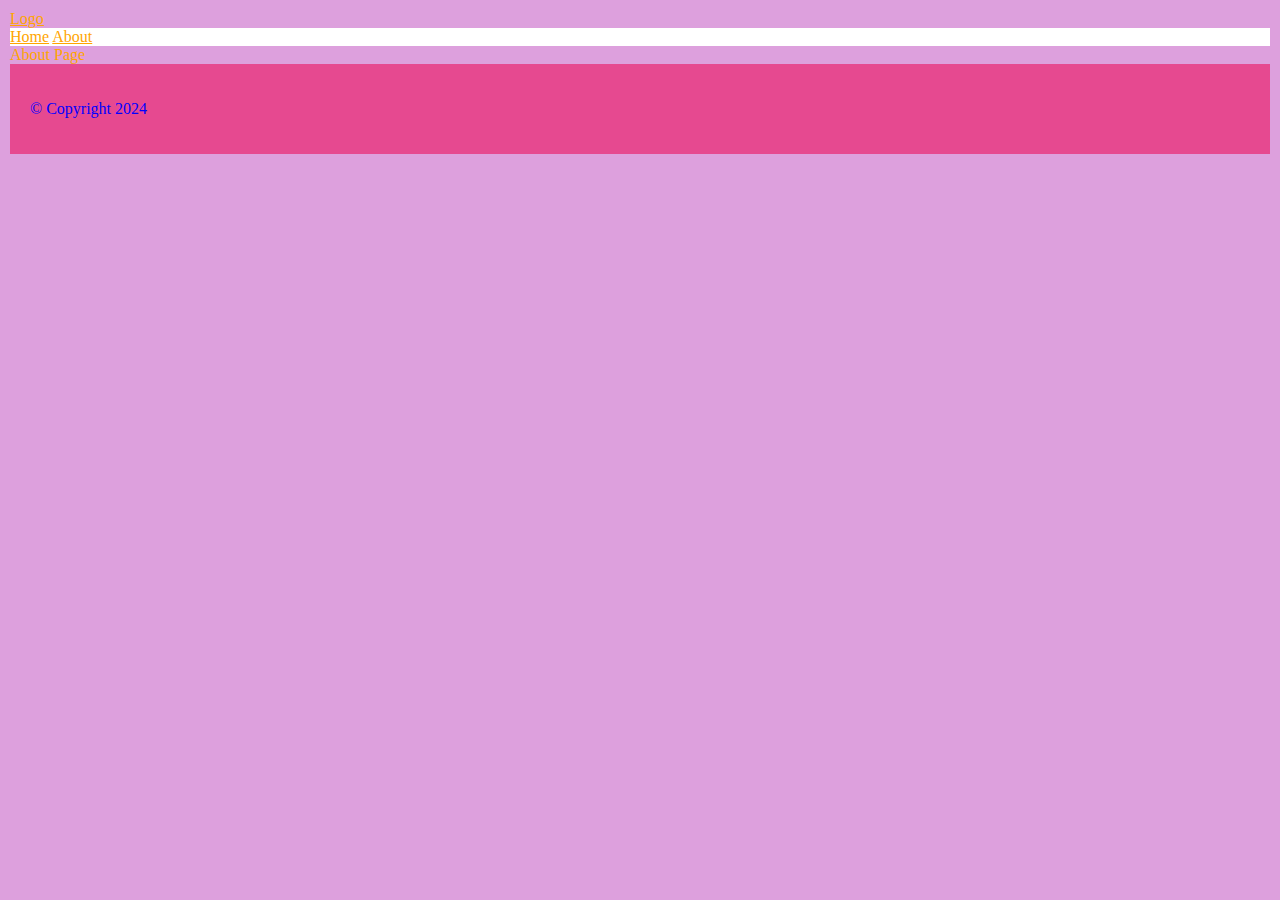
<file: about.html>
<!DOCTYPE html>
<!-- this tells the browser which version of HTML to use in rendering the page -->
<html lang="en">
  <head>
    <meta charset="utf-8" />
    <!-- this refers to a self-enclosing tag -->
    <meta name="description" content="Learning HTML" />
    <meta name="keywords" content="HTML, frontend development, developer" />
    <meta name="viewport" content="width=device-width, initial-scale=1.0" />
    <meta name="author" content="Shakirah Usman" />
    <title>About Page</title>
    <link rel="stylesheet" href="style.css" />
  </head>
  <body>
    <header>
      <!-- this shows the logo -->
      <a href="index.html">Logo</a>
      <!-- navigation section -->
      <nav>
        <a href="index.html">Home</a>
        <a href="about.html">About</a>
      </nav>
    </header>
    <main>
      <section>About Page</section>
    </main>
    <footer>
      <p>&copy; Copyright 2024</p>
    </footer>
  </body>
</html>
</file>
<file: style.css>
p
{
    color: blue;
    font-size: 16px;
}
#about-bootcamp
{
    background-color: rgb(232, 120, 232);
    padding: 10px;
}

body
{
    background-color: plum;
    margin: 0;
    padding: 10px;
}

nav
{
    background: white;
}
.text-center {
    text-align: center;
}

footer
{
    background: rgb(230, 73, 144);
    padding: 20px;
}
h3
{
    text-align: left;
    color: rgb(187, 41, 187);
}
h6
{
    font-size: 30px;
    color: rgb(230, 73, 144);
    text-align: center;
}
.form-element{
    width: 100%;
    box-sizing: border-box;
    margin: 10px 0;
    padding: 10px;
    border: 1px solid black;
    border-radius: 5px;
}
button{
    background: rgb(230, 62, 90);
    color: white;
    padding: 10px;
    border: 0;
    border-radius: 5px;
    margin-bottom: 10px;
}
table{
    width: 100%;
}
th{
    font-size: 18px;
}
img{
    width: 250px;
    height: 150px;
}
section p {
    text-decoration: underline;
  }
  section > p {
    letter-spacing: 10px;
  }
  section ~ p {
    word-spacing: 10px;
    color: yellowgreen;
  }
  section + p {
    text-transform: uppercase;
  }
  * {
    color: orange;
  }

  h1 {
    color: purple;
  }
  input[type="email"] {
    font-size: 30px;
  }
  .flex-container {
    display: flex;
    padding: 30px 0;
    align-items: center;
    justify-content: center;
  }
  .flex-container > div {
    width: 50%;
  }
  .grid-container {
    display: grid;
    grid-template-columns: 1fr 1fr 1fr;
    grid-template-rows: 100px 250px;
    gap: 10px;
  }
  .grid-container > div {
    background: brown;
    padding: 10px;
  }
  
  @media screen and (max-width: 576px) {
    input[type="email"] {
      font-size: 14px;
    }
    .flex-container {
      flex-direction: column-reverse;
    }
    .flex-container > div {
      width: 100%;
    }
}
</file>
